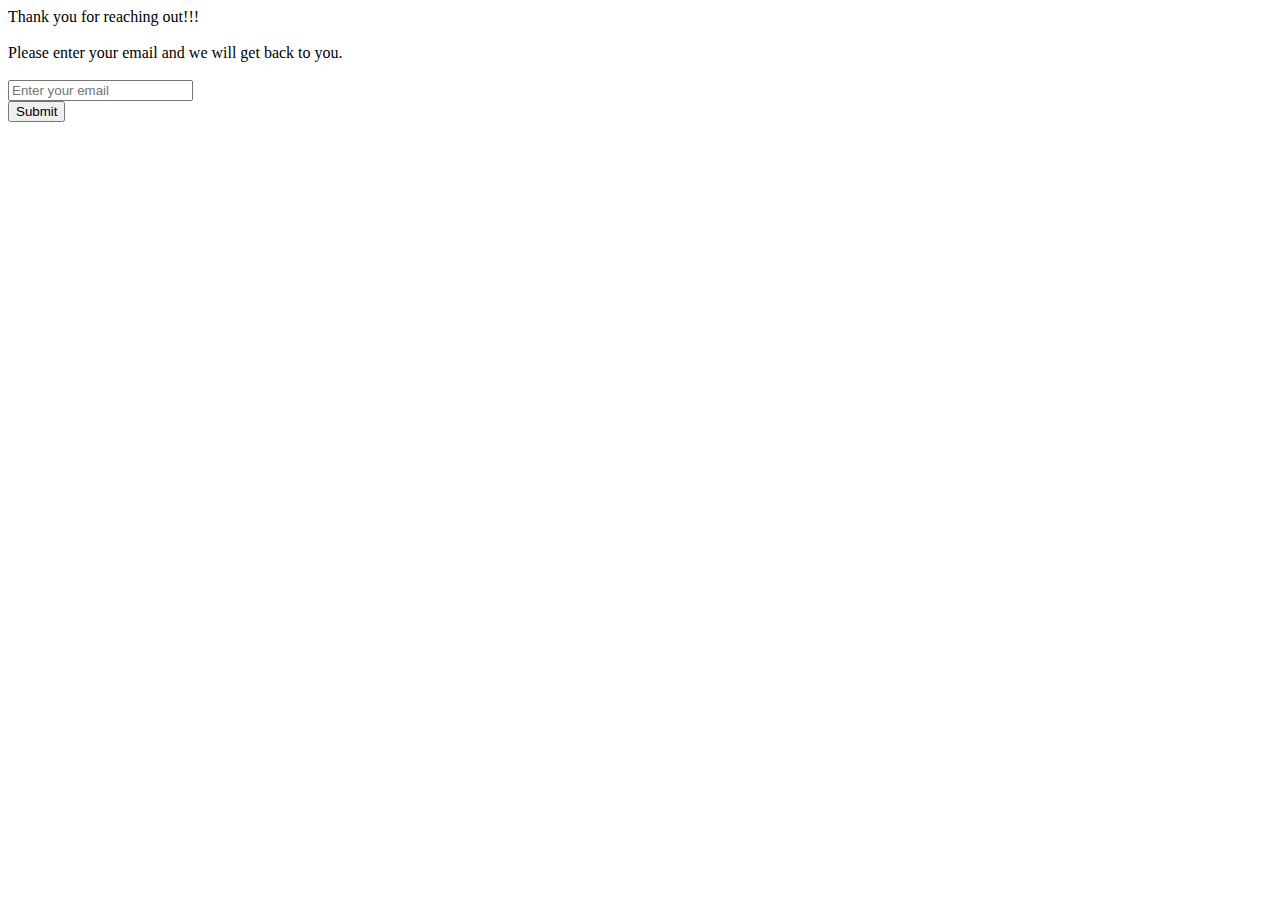
<file: contact.html>
<!DOCTYPE html>
<html>
<head>
    
</head>
<body>
<div id="main-div">
    Thank you for reaching out!!!<br><br>
    Please enter your email and we will get back to you.<br><br>
    <form action="./index.html" method="GET" target="_self">
        <input type="text" name="email" id="email" placeholder="Enter your email" required autocomplete="off"><br>
        <input type="submit">
    </form>
</div>
</body>
</html>
</file>
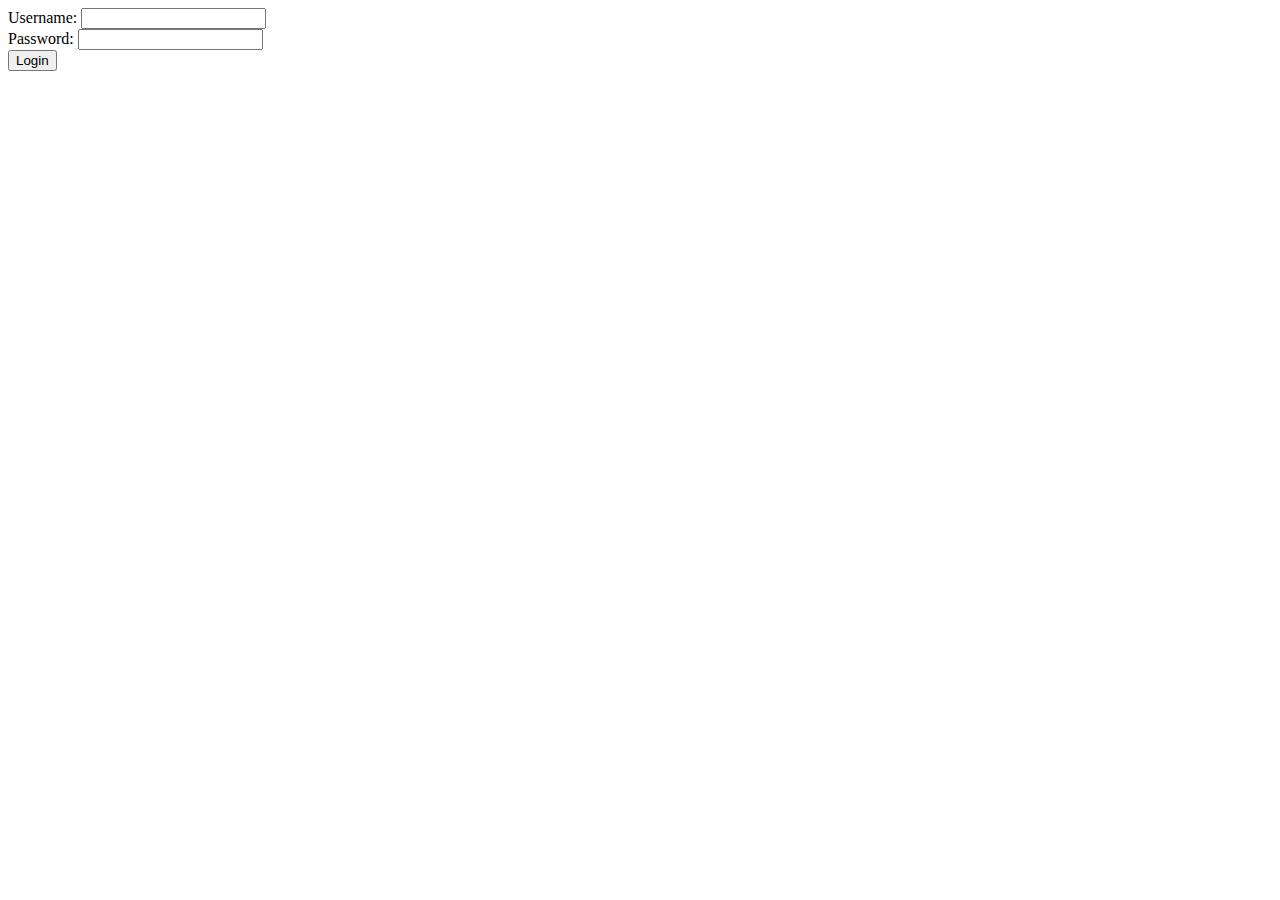
<file: login.html>
<!DOCTYPE html>
<html>
<head>
    
</head>
<body>
<div id="main-div">
    <form action="./index.html" method="GET" target="_self">
        <label for="name">Username: </label><input type="text" name="name" id="name" autocomplete="off" required> <br>
        <label for="password">Password: </label><input type="password" name="password" id="password"><br>
        <input type="submit" value="Login">


    </form>
</div>
</body>
</html>
</file>
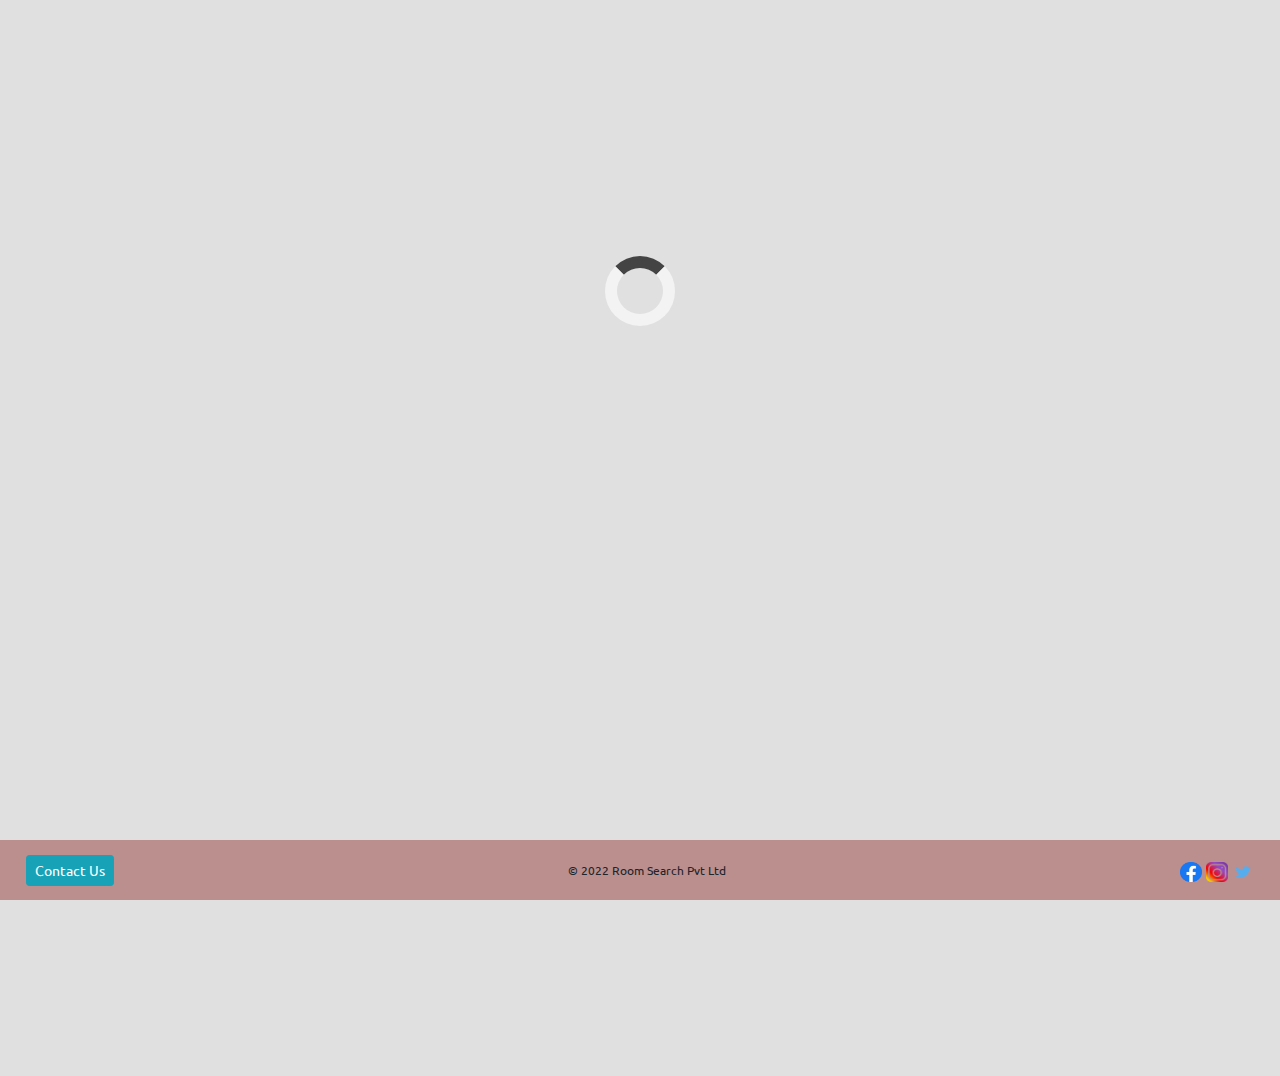
<file: payment.html>
<!DOCTYPE html>
<html>
<head>
     <!-- Required meta tags -->
     <meta charset="utf-8">
     <meta name="viewport" content="width=device-width, initial-scale=1, shrink-to-fit=no">
     <!--FONT-->
     <link href="https://fonts.googleapis.com/css2?family=Ubuntu&display=swap" rel="stylesheet">
     <!--BOOTSTRAP CSS(4.5)-->
     <link rel="stylesheet" href="https://stackpath.bootstrapcdn.com/bootstrap/4.5.0/css/bootstrap.min.css">
     <!--OWN CSS FILES-->
     <link href="./styles/common.css" rel="stylesheet">
    <link href="./styles/payment.css" rel="stylesheet">
   
</head>
<body>

<!--MODALS-->
<div class="modal fade" id="login-modal" tabindex="-1">
    <div class="modal-dialog">
        <div class="modal-content">
            <div class="modal-header">
                <h5 class="modal-title">Please Login</h5> 
                <button type="button" class="close" data-dismiss="modal" aria-label="Close">
                    <span aria-hidden="true">&times;</span>
                </button>
            </div> 
            <div class="modal-body">
                <form class="form-horizontal">
                    <div class="form-group form-inline">
                        <label for="username" class="control-label col-sm-4">Username: </label>
                        <div class="col-sm-8">
                            <input type="text" class="form-control" id="username"  placeholder="Enter Username" required>
                        </div>
                    </div>
                    <div class="form-group form-inline">
                        <label for="password" class="control-label col-sm-4">Password: </label>
                        <div class="col-sm-8">
                            <input type="password" class="form-control" id="password"  placeholder="Enter Password" required>
                        </div>
                    </div>
                </form>
            </div>
            <div class="modal-footer">
                <button id="loginButton" type="button" class="btn btn-primary" onclick="loginHandler()" data-toggle="modal" data-target="#login-modal" style="display:flex;margin:auto;">Login</button>
            </div>
        </div>          
    </div>
</div>

<div class="modal fade" id="contact-modal" tabindex="-1">
    <div class="modal-dialog">
        <div class="modal-content">
            <div class="modal-header">
                <h5 class="modal-title">Get in touch</h5> 
                <button type="button" class="close" data-dismiss="modal" aria-label="Close">
                    <span aria-hidden="true">&times;</span>
                </button>
            </div> 
            <div class="modal-body">
                <form>
                    <div class="form-group">
                        <p>Thank you for reaching out!<br>
                        Please enter your email and we will get back to you.</p>
                    </div>
                    <div class="form-group form-inline">    
                        <label for="email" class="control-label">Email : &nbsp</label>  
                        <input type="email" class="form-control" id="email"  placeholder="Enter your email id" required>      
                    </div>
                </form>
            </div>
            <div class="modal-footer">
                <button type="button" class="btn btn-primary" style="align-self: flex-end;">Submit</button>
            </div>
        </div>          
    </div>
</div>
<!--modals end here-->
<!--loader-->
<div id="loaderPic">
      
</div>
<!--loader ends here--> 

<div id="main-div">
    <header>
       
    </header>
    <content>
        <div id="hotelDetail">
            <img id="hotel-image">
            <div id="hotelDescription">
                <h2 id="hotelName"></h2>
               
                <strong><p id="hotelRanking"></p></strong>
                
                <p id="hotelAddress"></p>
            </div>
        </div>
        <br>

        <div id="payment">
            <div id="customerDetail">
                <p><strong>Name: </strong>
                    <span id="name"></span>
                </p>

                <p><strong>Number of Adults: </strong>
                    <span id="numAdults"></span>
                </p>

                <p><strong>Check-in Date: </strong>
                    <span id="fromDate"></span>
                </p>

                <p><strong>Check-out Date: </strong>
                    <span id="toDate"></span>
                </p>

            </div>
            <div id="tariff">
                <p><strong>Tarrif Breakdown: </strong>
                    <span id="inputBreakdown"></span>
                </p>

                
                <p><strong>Total Amount: </strong>
                    <span id="total"></span>
                </p>

            </div>  
            <div id="paynow">
                <button type="button" id="paynowButton" onclick="window.alert('Hi your booking was successful')" class="btn btn-success" disabled="false">Pay Now</div>
            </div>     
        </div>
        <br><br><br>
    </content>
    <footer>
      
    </footer>
 
</div>
<script src="https://ajax.googleapis.com/ajax/libs/jquery/3.5.1/jquery.min.js"></script>
<script src="https://stackpath.bootstrapcdn.com/bootstrap/4.5.0/js/bootstrap.min.js"></script>  
<!--MY SCRIPTS-->
<script src="./scripts/common.js"></script>
<script src="./scripts/payment.js"></script>
</body>
</html>
</file>
<file: styles/common.css>
header{
    background-color: rosybrown;
    position: fixed;
    z-index: 2;
    top:0;
    height: 60px;
    width: 100%;

    display: flex;
    flex-direction: row;
    justify-content: space-between;
    align-items: center;

}
header img{
    height: 60px;
    width: 60px;
    display: inline;
    vertical-align: middle;
    margin-left: 1%;
}
header button{
    margin-right: 2%;
}

footer{
    background-color: rosybrown;
    position: fixed;
    bottom:0;
    display: flex;
    height: 60px;
    width: 100%;
    justify-content: space-between;
    align-items: center;
    
    
}
footer img{
    height: 20px;
    width: 22px;
}
#contactuslink{
    margin-left:2%;
    
     
}

#TnC{
   font-size: 12px;
   /*VERY IMPORTANT FIND: <p> have their own margins, so always set
   them to zero while playing around aligning it without a wrapper div*/
   margin:0;
   
}
#footerSocials{
    margin-right: 2%;
}
a:link { text-decoration: none; }


a:visited { text-decoration: none; }


a:hover { text-decoration: none; color: inherit; }


a:active { text-decoration: none; }

@keyframes spin {
    0% { transform: rotate(0deg); }
    100% { transform: rotate(360deg); }
}
#loaderPic{
    display: none;
    height: 70px;
    width: 70px;
    border-radius: 50%;
    border-width: 12px;
    border-color: #f3f3f3;
    border-top-color: #444444;
    border-style: solid;
    margin: 0 auto;
    margin-top:20%;
    margin-bottom: 20%;
    animation: spin 1s linear infinite;
}
</file>
<file: styles/payment.css>
body{
    margin:0;
    padding: 0;
    background-color: #E0E0E0;
    font-family: 'Ubuntu',sans-serif;
}
#main-div{
    margin:0;
    padding: 0;
}
a{
    color: black;
    text-decoration: none;
}

content{
    
    position: relative;
    top: 60px;
    padding-bottom: 60px;

    display: flex;
    flex-direction: column;
}
#hotelDetail{
    margin:0 auto;
    margin-top: 7%;
    background-color: rgb(132,136,139);
    width: 50%;
    min-width: 600px;
    height: 20%;
    display: flex;
    flex-direction: row;

    
}
#hotel-image{
    max-height: 300px;
    max-width: 270px;
}
#hotelDescription{
    padding: 3% 0;
    display: flex;
    flex-direction: column;
    padding-left: 2%;
    justify-content: space-around;
   
}

#payment{
    display: flex;
    flex-direction: row;
    justify-content: space-around;
    align-items: center;
    border: 1px solid black;
    margin:0 2%;
    border-radius: 5px;
    background-color: rosybrown;
}

#customerDetail{
    
    display: flex;
    flex-direction: column;
    justify-content: space-around;

}
#customerDetail strong{
    font-family: cursive;
}
#tariff{

    display: flex;
    flex-direction: column;
    justify-content: space-around;
    width: fit-content;
    height: 40%;
}
#tariff strong{
    font-family: cursive;
}
#paynow{
    display: flex;
    align-items: center;
}
@media screen and (min-width:576px) and (max-width:768px){
    #hotelDetail{
        width: 85%;
        margin-bottom: 3%;
        min-width: none;
        
    }
    #hotel-image{
        max-height: 300px;
        max-width: 270px;
    }
    #payment{
        padding: 3%;
    }
}
@media screen and (max-width:576px){
    #hotelDetail{
        width: 100%;
        margin-bottom: 3%;
        flex-direction: column;
        align-items: center;
        min-width: 0;
        
    }
    #hotel-image{
        padding-top: 2%;
        max-height: auto;
        max-width: 80%;
    }
    #hotelDescription{
        
        padding-left: 0;
        align-items: center;
       
    }

    #payment{
        flex-direction: column;
        align-items: baseline;
        padding: 4% 3% 7% 4%;
    }
    #paynow{
        align-self: center;
    }

}
</file>
